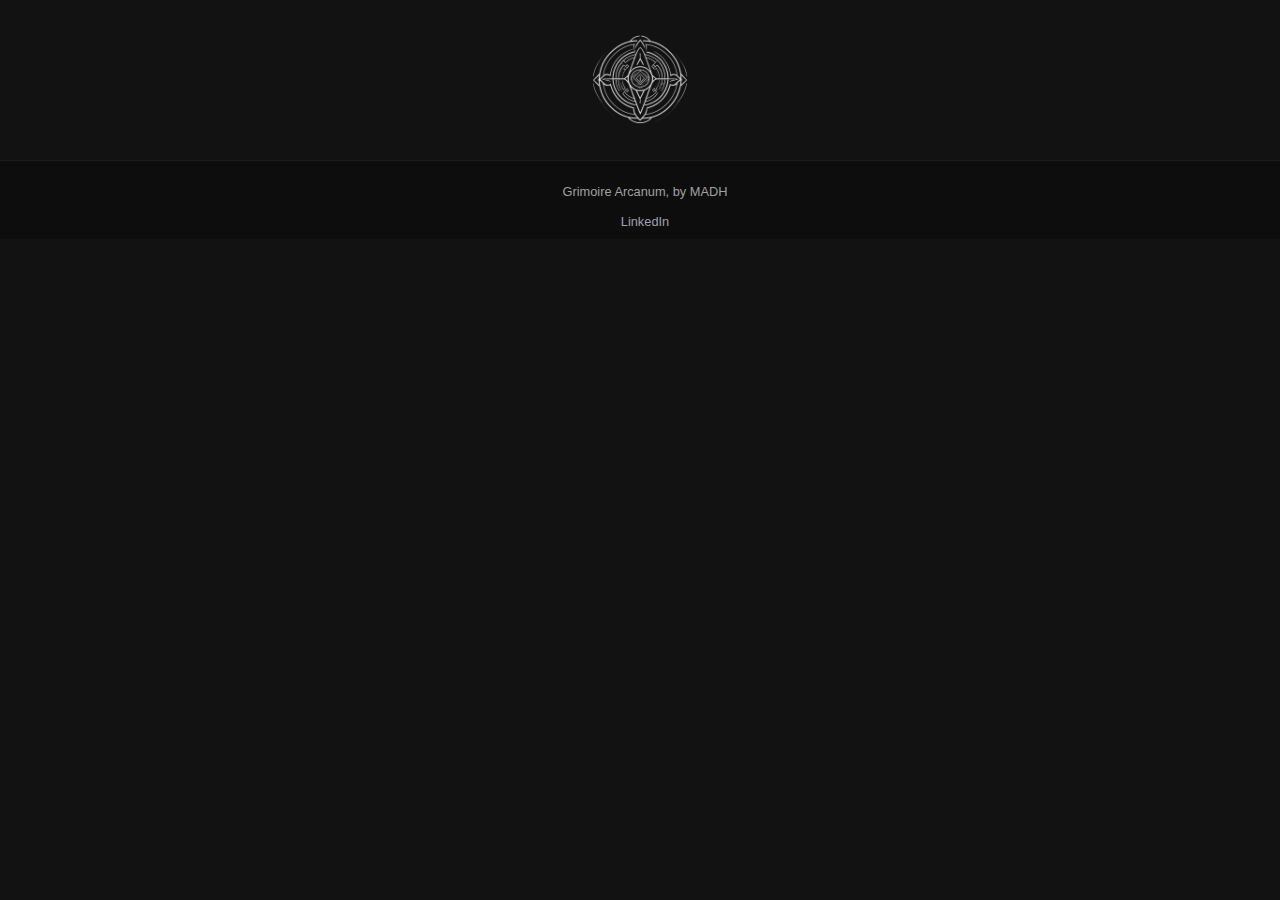
<file: pages/index.html>
<!DOCTYPE html>
<html lang="en">
<head>
    <meta charset="UTF-8">
    <meta name="viewport" content="width=device-width, initial-scale=1.0">
    <title>Grimoire Arcanum | Overview</title>
    <link rel="stylesheet" href="../styles.css">
    <link rel="shortcut icon" href="../files/imgs/logo-white.png" type="image/x-icon">
</head>
<body>
    <header>
        <div class="logo-container">
            <img id="main-logo" src="../files/imgs/logo.png" alt="Grimoire Arcanum Logo">
        </div>
        <nav id="main-nav">
            <ul>
                <!--<li><a href="index.html">Overview</a></li>-->
                <li><a href="spells.html">Spells</a></li>
                <li><a href="schools.html">Schools of Magic</a></li>
                <li><a href="about.html">About</a></li>
            </ul>
        </nav>
    </header>

    <main>
    </main>

    <footer>
        <p>Grimoire Arcanum, by MADH</p>
        <div class="social-links">
            <a href="https://www.linkedin.com/in/marcodihe/" target="_blank">LinkedIn</a>
        </div>
    </footer>
    <script src="../script.js"></script>
</body>
</html>
</file>
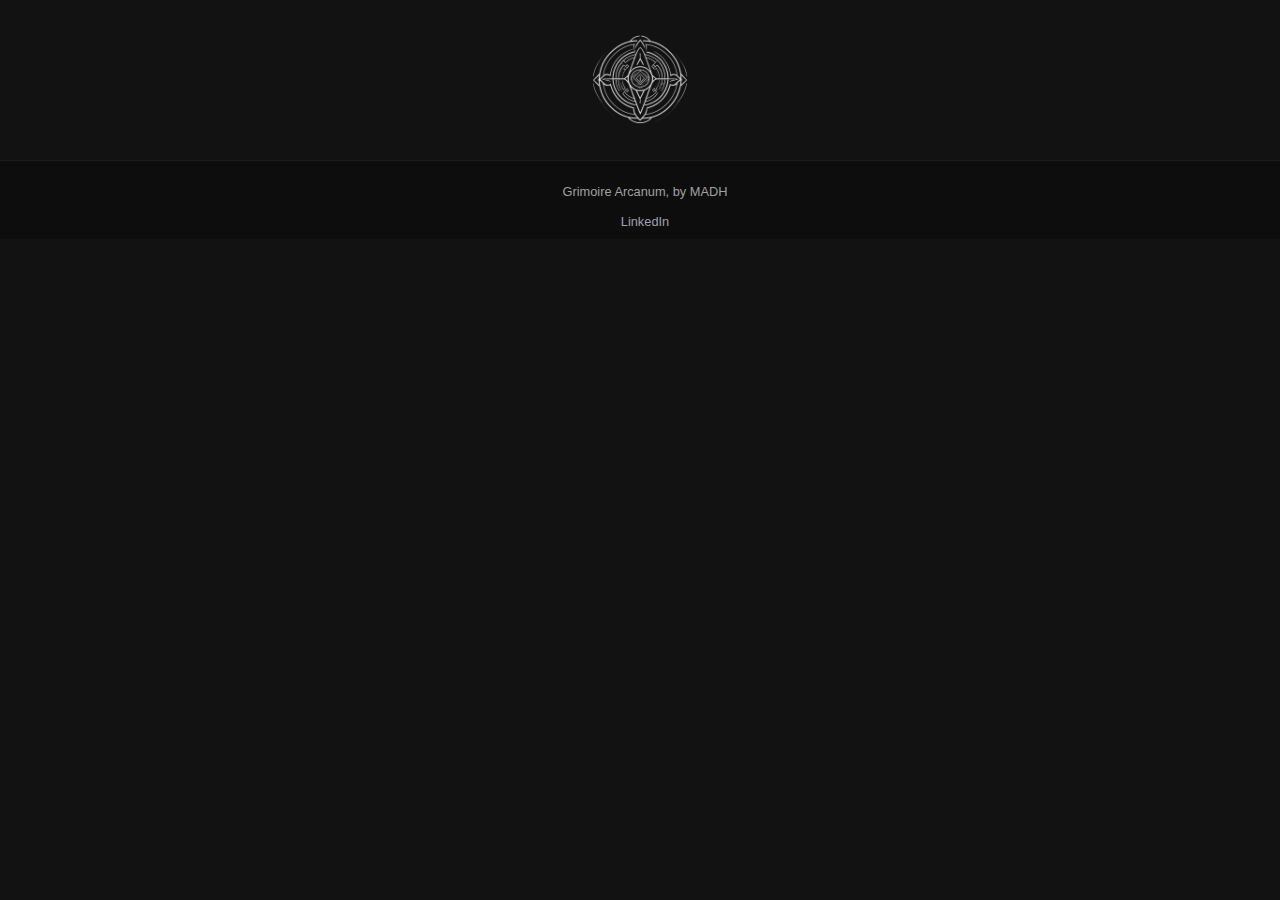
<file: pages/about.html>
<!DOCTYPE html>
<html lang="en">
<head>
    <meta charset="UTF-8">
    <meta name="viewport" content="width=device-width, initial-scale=1.0">
    <title>Grimoire Arcanum | About</title>
    <link rel="stylesheet" href="../styles.css">
    <link rel="shortcut icon" href="../files/imgs/logo-white.png" type="image/x-icon">
</head>
<body>
    <header>
        <div class="logo-container">
            <img id="main-logo" src="../files/imgs/logo.png" alt="Grimoire Arcanum Logo">
        </div>
        <nav id="main-nav">
            <ul>
                <li><a href="../index.html">Overview</a></li>
                <li><a href="spells.html">Spells</a></li>
                <li><a href="schools.html">Schools of Magic</a></li>
                <!--<li><a href="about.html">About</a></li>-->
            </ul>
        </nav>
    </header>

    <main>
    </main>

    <footer>
        <p>Grimoire Arcanum, by MADH</p>
        <div class="social-links">
            <a href="https://www.linkedin.com/in/marcodihe/" target="_blank">LinkedIn</a>
        </div>
    </footer>
    <script src="../script.js"></script>
</body>
</html>
</file>
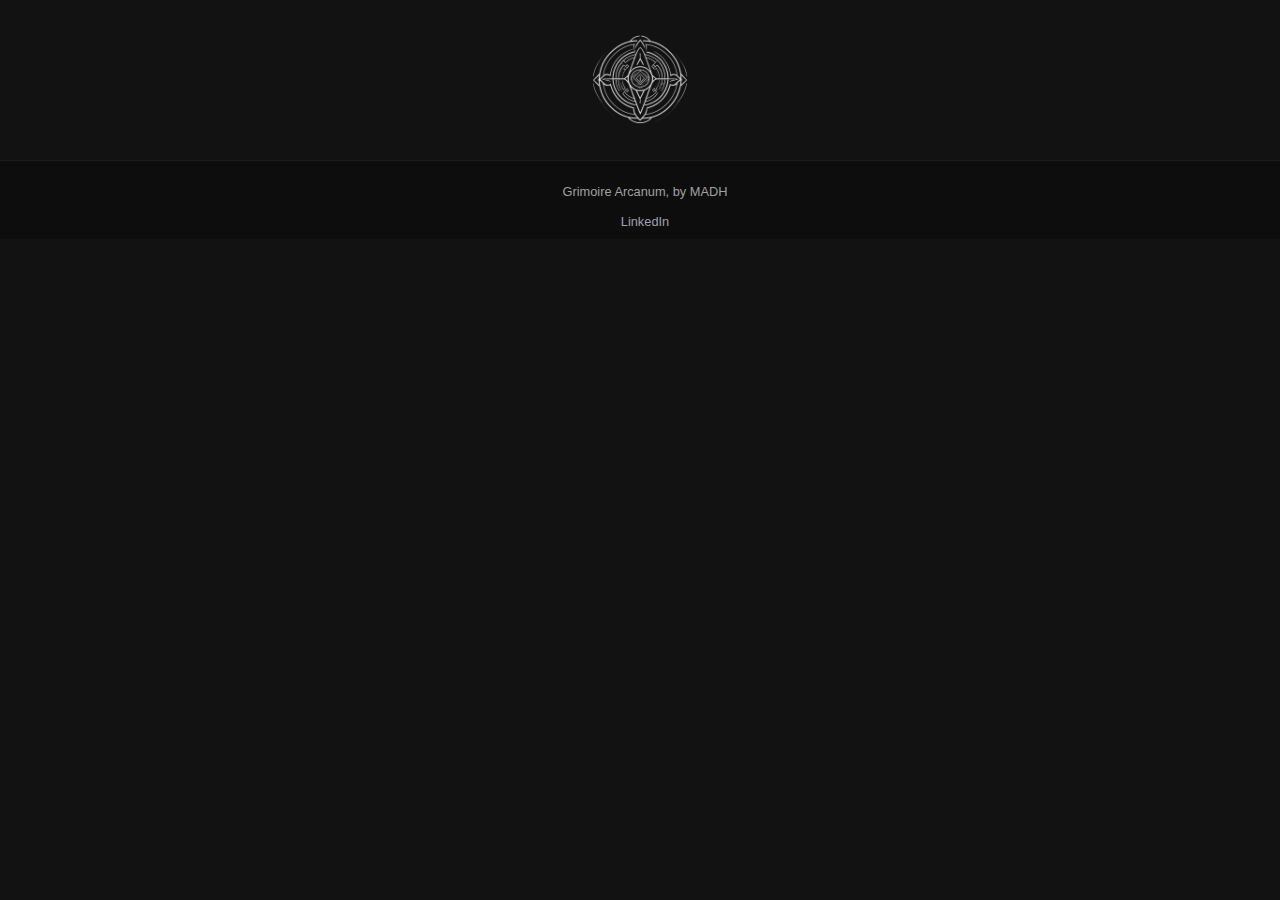
<file: pages/schools.html>
<!DOCTYPE html>
<html lang="en">
<head>
    <meta charset="UTF-8">
    <meta name="viewport" content="width=device-width, initial-scale=1.0">
    <title>Grimoire Arcanum | Schools of Magic</title>
    <link rel="stylesheet" href="../styles.css">
    <link rel="shortcut icon" href="../files/imgs/logo-white.png" type="image/x-icon">
</head>
<body>
    <header>
        <div class="logo-container">
            <img id="main-logo" src="../files/imgs/logo.png" alt="Grimoire Arcanum Logo">
        </div>
        <nav id="main-nav">
            <ul>
                <li><a href="../index.html">Overview</a></li>
                <li><a href="spells.html">Spells</a></li>
                <!--<li><a href="schools.html">Schools of Magic</a></li>-->
                <li><a href="about.html">About</a></li>
            </ul>
        </nav>
    </header>

    <main>
    </main>

    <footer>
        <p>Grimoire Arcanum, by MADH</p>
        <div class="social-links">
            <a href="https://www.linkedin.com/in/marcodihe/" target="_blank">LinkedIn</a>
        </div>
    </footer>
    <script src="../script.js"></script>
</body>
</html>
</file>
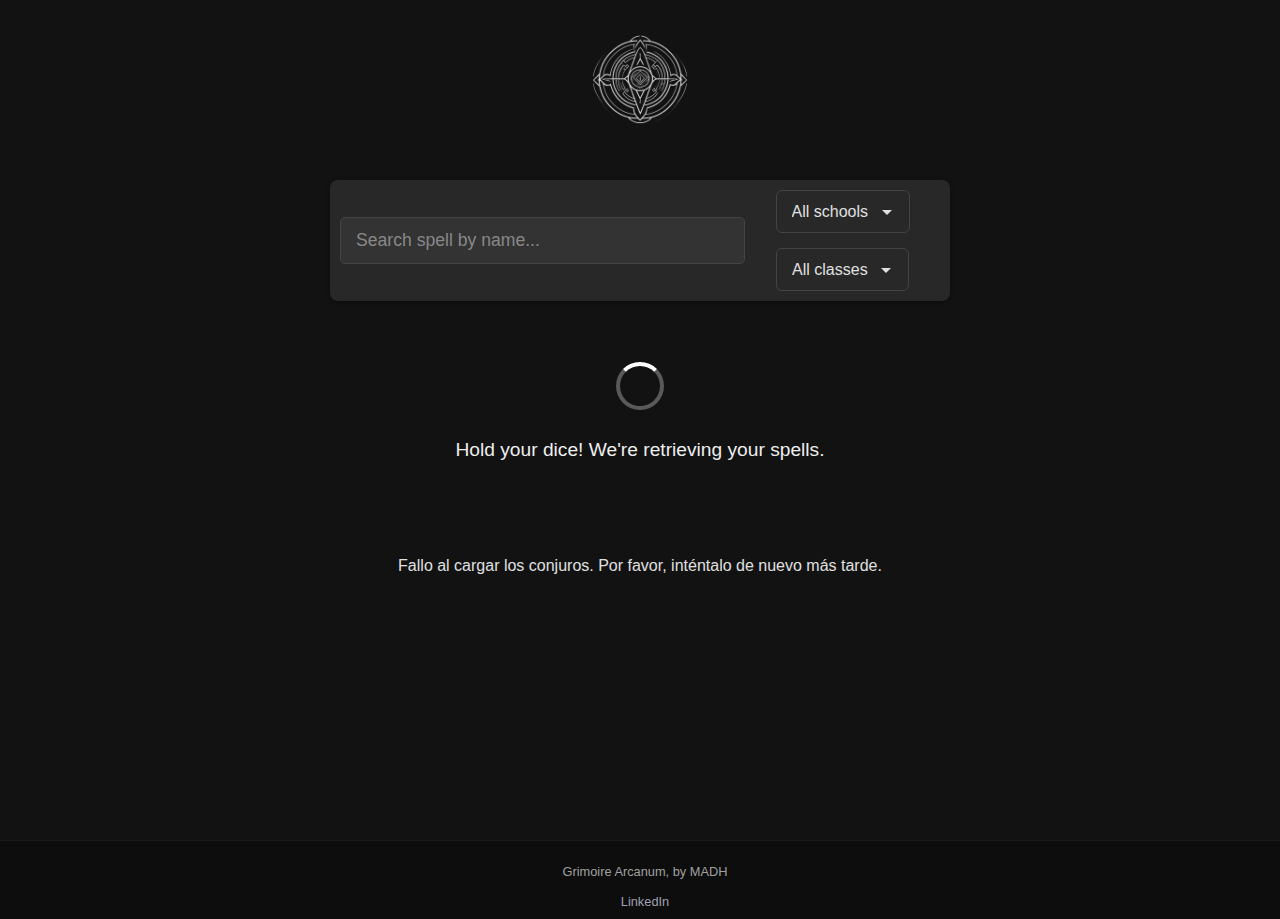
<file: pages/spells.html>
<!DOCTYPE html>
<html lang="en">
<head>
    <meta charset="UTF-8">
    <meta name="viewport" content="width=device-width, initial-scale=1.0">
    <title>Grimoire Arcanum | Spells</title>
    <link rel="stylesheet" href="../styles.css">
    <link rel="shortcut icon" href="../files/imgs/logo-white.png" type="image/x-icon">
</head>
<body>
    <header>
        <div class="logo-container">
            <img id="main-logo" src="../files/imgs/logo.png" alt="Grimoire Arcanum Logo">
        </div>
        <nav id="main-nav">
            <ul>
                <li><a href="../index.html">Overview</a></li>
                <!--<li><a href="spells.html">Spells</a></li>-->
                <li><a href="schools.html">Schools of Magic</a></li>
                <li><a href="about.html">About</a></li>
            </ul>
        </nav>
    </header>

    <main>
        <section id="spells-section">
            <div class="controls-container">
                <input type="text" id="search-bar" placeholder="Search spell by name...">
                <div class="filters-group">
                    <select id="school-filter">
                        <option value="">All schools</option>
                    </select>
                    <select id="class-filter">
                        <option value="">All classes</option>
                    </select>
                </div>
            </div>
            <div id="loading-indicator" class="loading-message">
                <div class="spinner"></div> <p>Hold your dice! We're retrieving your spells.</p>
            </div>
            <div id="spells-grid"></div>
        </section>
    </main>

    <div id="spell-modal" class="modal">
        <div class="modal-content">
            <span class="close-button">&times;</span>
            <div id="modal-spell-details">
                
            </div>
        </div>
    </div>

    <footer>
        <p>Grimoire Arcanum, by MADH</p>
        <div class="social-links">
            <a href="https://www.linkedin.com/in/marcodihe/" target="_blank">LinkedIn</a>
        </div>
    </footer>
    <script src="../script.js"></script>
</body>
</html>
</file>
<file: styles.css>
body {
    background-color: #121212;
    color: #e0e0e0;
    font-family: sans-serif;
    margin: 0;
    padding: 0;
}

header {
    position: relative;
    top: 0;
    left: 0;
    width: 100%;
    padding: 20px 0;
    display: flex;
    justify-content: center;
    align-items: center;
    z-index: 1000;
}

main {
    max-width: 1200px;
    margin: 0 auto;
    padding-left: 20px;
    padding-right: 20px;
}

#main-logo {
    height: 120px;
    width: auto;
    display: block;
    margin: 0 auto;
    filter: invert();
    cursor: default;
}

nav#main-nav {
    opacity: 0;
    position: absolute;
    top: 50%;
    left: 50%;
    transform: translate(-50%, -50%);
    transition: opacity 0.3s ease-in-out;
    pointer-events: none;
}

nav#main-nav.show {
    opacity: 1;
    pointer-events: auto;
}


nav#main-nav ul {
    list-style: none;
    margin: 0;
    padding: 10px 20px;
    display: flex;
    gap: 30px;
    background-color: rgba(30, 30, 30, 0.9);
    border-radius: 8px;
}

nav#main-nav ul li a {
    text-decoration: none;
    color: #b0b0b0;
    font-size: 1em;
    font-weight: 500;
    transition: color 0.3s ease;
    padding: 4px 10px;
    border-radius: 5px;
    text-transform: uppercase;
    letter-spacing: 0.5px;
    font-family: 'Arial', sans-serif;
    display: flex;
    align-items: center;
    line-height: 1;
}

nav#main-nav ul li a:hover {
    color: #ffffff;
    background-color: rgba(255, 255, 255, 0.1);
}

.logo-container h1 {
    display: none;
}

/* --- HOMEPAGE STYLES --- */

.hero-section {
    position: relative;
    width: 100%;
    height: 40vh;
    background-image: url('files/imgs/hero-background.jpg');
    background-size: cover;
    background-position: center;
    display: flex;
    align-items: center;
    justify-content: center;
    color: #f0f0f0;
    text-align: center;
    overflow: hidden;
}

.hero-section::before {
    content: "";
    position: absolute;
    top: 0;
    left: 0;
    width: 100%;
    height: 100%;
    background: rgba(0, 0, 0, 0.6);
    z-index: 1;
}

.hero-content {
    position: relative;
    z-index: 2;
    padding: 20px;
    max-width: 900px;
    top: -40px;
}

.hero-content h1 {
    font-size: 4.5em;
    color: #ffd700;
    margin-bottom: 15px;
    text-shadow: 4px 4px 8px rgba(0,0,0,0.7);
    letter-spacing: 2px;
}

.hero-content p {
    font-size: 1.8em;
    color: #e0e0e0;
    margin-bottom: 40px;
    text-shadow: 2px 2px 5px rgba(0,0,0,0.6);
    line-height: 1.4;
}

.hero-buttons {
    display: flex;
    justify-content: center;
    gap: 30px;
    flex-wrap: wrap;
}

.cta-button {
    display: inline-block;
    padding: 15px 35px;
    border-radius: 50px;
    text-decoration: none;
    font-size: 1.2em;
    font-weight: bold;
    transition: all 0.3s ease;
    text-shadow: 1px 1px 2px rgba(0,0,0,0.4);
    box-shadow: 0 4px 8px rgba(0, 0, 0, 0.3);
}

.primary-cta {
    background-color: #ffd700;
    color: #333333;
    border: 2px solid #ffd700;
}

.primary-cta:hover {
    background-color: #ffeb99;
    transform: translateY(-3px);
    box-shadow: 0 6px 12px rgba(0, 0, 0, 0.5);
}

.secondary-cta {
    background-color: transparent;
    color: #ffd700;
    border: 2px solid #ffd700;
}

.secondary-cta:hover {
    background-color: #ffd700;
    color: #333333;
    transform: translateY(-3px);
    box-shadow: 0 6px 12px rgba(0, 0, 0, 0.5);
}

.welcome-section {
    background-color: #1a1a1a;
    padding: 60px 20px;
    text-align: center;
    color: #e0e0e0;
}

.welcome-section .container {
    max-width: 800px;
    margin: 0 auto;
}

.welcome-section h2 {
    font-size: 2.5em;
    color: #ffd700;
    margin-bottom: 25px;
    text-shadow: 2px 2px 5px rgba(0,0,0,0.5);
    letter-spacing: 1px;
}

.welcome-section p {
    font-size: 1.15em;
    line-height: 1.8;
    margin-bottom: 1.5em;
    color: #cccccc;
}

.welcome-section p:last-child {
    margin-bottom: 0;
}

.features-section {
    background-color: #0d0d0d;
    padding: 60px 20px;
    text-align: center;
    color: #f0f0f0;
}

.features-section h2 {
    font-size: 2.5em;
    color: #ffd700;
    margin-bottom: 50px;
    text-shadow: 2px 2px 5px rgba(0,0,0,0.5);
    letter-spacing: 1px;
}

.features-section .container {
    max-width: 1000px;
    margin: 0 auto;
}

.feature-cards-grid {
    display: grid;
    grid-template-columns: repeat(auto-fit, minmax(300px, 1fr));
    gap: 30px;
    justify-content: center;
    align-items: start;
}

.feature-card {
    background-color: #222222;
    padding: 30px;
    border-radius: 10px;
    box-shadow: 0 5px 15px rgba(0, 0, 0, 0.4);
    transition: transform 0.3s ease, box-shadow 0.3s ease;
    display: flex;
    flex-direction: column;
    align-items: center;
    text-align: center;
    border-top: 5px solid #ffd700;
}

.feature-card:hover {
    transform: translateY(-8px);
    box-shadow: 0 10px 25px rgba(0, 0, 0, 0.6);
}

.feature-icon {
    width: 80px;
    height: 80px;
    object-fit: contain;
    margin-bottom: 20px;
    filter: drop-shadow(0 0 5px rgba(255, 215, 0, 0.5));
}

.feature-card h3 {
    font-size: 1.8em;
    color: #f0f0f0;
    margin-bottom: 15px;
    text-shadow: 1px 1px 3px rgba(0,0,0,0.3);
}

.feature-card p {
    font-size: 1em;
    color: #cccccc;
    line-height: 1.7;
    margin-bottom: 30px;
    flex-grow: 1;
}

.feature-cta-button {
    display: inline-block;
    padding: 12px 25px;
    background-color: #ffd700;
    color: #333333;
    border: 2px solid #ffd700;
    border-radius: 50px;
    text-decoration: none;
    font-weight: bold;
    font-size: 1em;
    transition: all 0.3s ease;
    box-shadow: 0 3px 6px rgba(0, 0, 0, 0.2);
}

.feature-cta-button:hover {
    background-color: #ffeb99;
    transform: translateY(-2px);
    box-shadow: 0 4px 8px rgba(0, 0, 0, 0.4);
}

.about-mini-section {
    background-color: #1a1a1a;
    padding: 80px 20px;
    text-align: center;
    color: #f0f0f0;
}

.about-mini-section .container {
    max-width: 700px;
    margin: 0 auto;
}

.about-mini-section h2 {
    font-size: 2.5em;
    color: #ffd700;
    margin-bottom: 25px;
    text-shadow: 2px 2px 5px rgba(0,0,0,0.5);
    letter-spacing: 1px;
}

.about-mini-section p {
    font-size: 1.15em;
    line-height: 1.8;
    margin-bottom: 40px;
    color: #cccccc;
}

/*--- SPELS PAGE STYLES ---*/

#spells-section {
    padding-bottom: 60px;
    min-height: calc(100vh - 240px);
    padding-left: 0;
    padding-right: 0;
    text-align: center;
    box-sizing: border-box;
}

.section-title {
    font-size: 2.5em;
    color: #f0f0f0;
    margin-bottom: 40px;
    text-transform: uppercase;
    letter-spacing: 1px;
}

.controls-container {
    width: 100%;
    max-width: 600px;
    margin: 20px auto;
    padding: 10px;
    background-color: #282828;
    border-radius: 8px;
    box-shadow: 0 2px 5px rgba(0,0,0,0.3);
    display: flex;
    justify-content: center;
    align-items: center;
}

#search-bar {
    width: 90%;
    padding: 12px 15px;
    border: 1px solid #444;
    border-radius: 5px;
    background-color: #333;
    color: #e0e0e0;
    font-size: 1.1em;
    outline: none;
    transition: border-color 0.3s ease, box-shadow 0.3s ease;
}

#search-bar::placeholder {
    color: #888;
}

#search-bar:focus {
    border-color: #6a5acd;
    box-shadow: 0 0 0 3px rgba(106, 90, 205, 0.5);
}

.filters-group {
    display: flex;
    gap: 15px;
    flex-wrap: wrap;
    justify-content: center;
}

.filters-group select {
    padding: 12px 15px;
    border: 1px solid #444;
    border-radius: 6px;
    background-color: #282828;
    color: #e0e0e0;
    font-size: 1em;
    outline: none;
    cursor: pointer;
    appearance: none;
    -webkit-appearance: none;
    -moz-appearance: none;
    background-image: url('data:image/svg+xml;utf8,<svg fill="%23e0e0e0" height="24" viewBox="0 0 24 24" width="24" xmlns="http://www.w3.org/2000/svg"><path d="M7 10l5 5 5-5z"/><path d="M0 0h24v24H0z" fill="none"/></svg>');
    background-repeat: no-repeat;
    background-position: right 10px center;
    padding-right: 40px;
    transition: border-color 0.3s ease;
}

.filters-group select:hover, .filters-group select:focus {
    border-color: #666;
}

.filters-group select option {
    background-color: #282828;
    color: #e0e0e0;
}

.loading-message {
    display: flex;
    flex-direction: column;
    align-items: center;
    justify-content: center;
    padding: 20px;
    color: #eee;
    font-size: 1.2rem;
    text-align: center;
    min-height: 200px;
    transition: opacity 0.3s ease-in-out; 
    box-sizing: border-box;
}

.loading-message.hidden {
    display: none;
}

.spinner {
    border: 4px solid rgba(255, 255, 255, 0.3);
    border-top: 4px solid #fff;
    border-radius: 50%;
    width: 40px;
    height: 40px;
    animation: spin 1s linear infinite;
    margin-bottom: 10px;
}

@keyframes spin {
    0% { transform: rotate(0deg); }
    100% { transform: rotate(360deg); }
}

#spells-grid {
    display: grid;
    grid-template-columns: repeat(auto-fit, minmax(250px, 1fr));
    gap: 25px;
    padding: 20px 0;
}

.spell-card-reduced {
    background-color: #282828;
    color: #e0e0e0;
    padding: 15px;
    border: 1px solid #444;
    border-radius: 8px;
    text-align: center;
    cursor: pointer;
    transition: transform 0.2s ease, box-shadow 0.2s ease, background-color 0.2s ease;
    box-shadow: 0 2px 5px rgba(0,0,0,0.3);
    display: flex; 
    flex-direction: column;
    align-items: center;
    justify-content: center;
    min-height: 120px;
}

.spell-card-reduced:hover {
    transform: translateY(-3px);
    box-shadow: 0 6px 15px rgba(0,0,0,0.4);
    background-color: #333333;
}

.spell-icon-container {
    width: 50px;
    height: 50px;
    margin-bottom: 10px;
    display: flex;
    justify-content: center;
    align-items: center;
}

.spell-icon-container img {
    max-width: 100%;
    max-height: 100%;
}

.spell-name-reduced {
    font-size: 1.2em;
    font-weight: bold;
    margin: 0;
    line-height: 1.3;
}

.modal {
    display: none;
    position: fixed;
    z-index: 2000;
    left: 0;
    top: 0;
    width: 100%;
    height: 100%;
    overflow: auto;
    background-color: rgba(0, 0, 0, 0.7);
    align-items: center;
    justify-content: center;
    -webkit-backdrop-filter: blur(5px);
    backdrop-filter: blur(5px);
}

.modal-content {
    background-color: #1e1e1e;
    padding: 30px;
    border: 1px solid #444;
    border-radius: 10px;
    width: 80%;
    max-width: 600px;
    position: relative;
    box-shadow: 0 5px 15px rgba(0, 0, 0, 0.5);
    color: #aaa;
    animation: fadeIn 0.3s ease-out;
    overflow-y: auto;
    max-height: 90vh;
}

.modal-content img {
    width: 50%;
    display: block;
    margin: 0 auto;
}

.close-button {
    color: #aaa;
    font-size: 28px;
    font-weight: bold;
    position: absolute;
    top: 10px;
    right: 20px;
    cursor: pointer;
    transition: color 0.3s ease;
}

.close-button:hover, .close-button:focus {
    color: #fff;
    text-decoration: none;
}

@keyframes fadeIn {
    from {opacity: 0; transform: scale(0.95);}
    to {opacity: 1; transform: scale(1);}
}

/* --- Estilos para Schools of Magic Page --- */
#schools-section {
    padding: 0 20px 20px 20px;
    max-width: 1200px;
    margin: 0 auto;
    text-align: center;
}

#schools-section h1 {
    color: #ffd700;
    margin-bottom: 10px;
    font-size: 2.5em;
    text-shadow: 2px 2px 4px rgba(0,0,0,0.5);
}

.section-description {
    color: #cccccc;
    font-size: 1.1em;
    margin-bottom: 30px;
}

#schools-grid {
    display: grid;
    grid-template-columns: repeat(auto-fit, minmax(250px, 1fr));
    gap: 20px;
    justify-content: center;
    align-items: start;
}

.school-card {
    background-color: #222222;
    border-radius: 8px;
    overflow: hidden;
    box-shadow: 0 4px 8px rgba(0, 0, 0, 0.3);
    transition: transform 0.2s ease, box-shadow 0.2s ease;
    cursor: pointer;
    display: flex;
    flex-direction: column;
    align-items: center;
    text-align: center;
    padding-bottom: 15px;
}

.school-card:hover {
    transform: translateY(-5px);
    box-shadow: 0 6px 12px rgba(0, 0, 0, 0.5);
}

.school-card img {
    width: 100%;
    height: auto;
    display: block;
    object-fit: cover;
    border-bottom: 1px solid #444444;
}

.school-name {
    color: #f0f0f0;
    font-size: 1.3em;
    margin-top: 15px;
    text-transform: capitalize;
}

#school-modal .modal-content {
    width: 900px;
}

#modal-school-details {
    padding: 20px;
    color: #f0f0f0;
    text-align: left;
}

#modal-school-details h2 {
    color: #ffd700;
    margin-bottom: 10px;
    text-align: center;
    font-size: 2em;
}

.modal-school-image {
    width: 100%;
    height: auto;
    display: block;
    margin: 20px auto;
    border-radius: 8px;
    box-shadow: 0 4px 10px rgba(0, 0, 0, 0.3);
}

#modal-school-details p {
    margin-bottom: 1em;
    line-height: 1.6;
    color: #cccccc;
}

/* --- ABOUT PAGE STYLES --- */

#about-section {
    padding: 40px 20px;
    max-width: 900px;
    margin: 0 auto;
    text-align: center;
    background-color: #1a1a1a;
    border-radius: 12px;
    box-shadow: 0 8px 16px rgba(0, 0, 0, 0.4);
    margin-top: 40px;
    margin-bottom: 40px;
}

#about-section h1 {
    color: #ffd700;
    font-size: 3em;
    margin-bottom: 20px;
    text-shadow: 3px 3px 6px rgba(0,0,0,0.6);
    letter-spacing: 1.5px;
}

#about-section .section-description {
    color: #b0b0b0;
    font-size: 1.2em;
    margin-bottom: 40px;
    max-width: 700px;
    margin-left: auto;
    margin-right: auto;
    line-height: 1.8;
}

.about-content {
    display: flex;
    flex-direction: column;
    gap: 40px;
    text-align: left;
}

.about-content article {
    background-color: #222222;
    padding: 30px;
    border-radius: 10px;
    box-shadow: 0 5px 15px rgba(0, 0, 0, 0.3);
    border-left: 5px solid #ffd700;
}

.about-content article h2 {
    color: #f0f0f0;
    font-size: 2em;
    margin-bottom: 15px;
    border-bottom: 1px solid rgba(255, 215, 0, 0.3);
    padding-bottom: 10px;
    text-align: center;
    text-shadow: 1px 1px 3px rgba(0,0,0,0.4);
}

.about-content article p {
    color: #cccccc;
    font-size: 1.05em;
    line-height: 1.7;
    margin-bottom: 1em;
}

.about-content article p:last-child {
    margin-bottom: 0;
}

.about-content article a {
    color: #ffd700; 
    text-decoration: none;
    font-weight: bold;
    transition: color 0.2s ease;
}

.about-content article a:hover {
    color: #ffeb99;
    text-decoration: underline;
}

footer {
    background-color: #0d0d0d;
    color: #a0a0a0;
    padding: 10px 5px;
    text-align: center;
    font-size: 0.8em;
    border-top: 1px solid rgba(255, 255, 255, 0.05);
    position: relative;
    bottom: 0;
    left: 0;
    width: 100%;
    z-index: 999;
}

footer p {
    margin-bottom: 15px;
}

.footer-links a,
.social-links a {
    color: #a0a0b0;
    text-decoration: none;
    margin: 0 10px;
    transition: color 0.3s ease;
}

.footer-links a:hover,
.social-links a:hover {
    color: #f0f0f0;
}

.footer-links {
    margin-bottom: 15px;
}



@media (max-width: 1024px) {
    #main-logo {
        height: 100px;
    }
}


@media (max-width: 768px) {
    header {
        padding: 15px 0;
    }

    #main-logo {
        height: 80px;
    }

    nav#main-nav {
        top: calc(80px + 15px + 15px + 10px);
        left: 50%;
        transform: translateX(-50%);
        z-index: 999;
    }

    nav#main-nav.show {
        opacity: 1 !important;
        pointer-events: auto !important;
    }

    nav#main-nav ul {
        gap: 15px;
        padding: 8px 15px;
        flex-wrap: wrap;
        justify-content: center;
    }

    nav#main-nav ul li a {
        font-size: 0.9em;
        padding: 6px 8px;
    }

    .hero-section {
        height: 80vh;
    }
    .hero-content h1 {
        font-size: 2.8em;
    }
    .hero-content p {
        font-size: 1.3em;
    }
    .hero-buttons {
        flex-direction: column;
        gap: 15px;
    }
    .cta-button {
        width: 80%;
        max-width: 300px;
        margin: 0 auto;
        font-size: 1em;
    }

    .welcome-section {
        padding: 40px 15px;
    }
    .welcome-section h2 {
        font-size: 1.8em;
    }
    .welcome-section p {
        font-size: 1em;
    }

    .features-section {
        padding: 40px 15px;
    }
    .features-section h2 {
        font-size: 1.8em;
        margin-bottom: 30px;
    }
    .feature-card {
        padding: 25px;
    }
    .feature-icon {
        width: 70px;
        height: 70px;
    }
    .feature-cta-button {
        padding: 10px 20px;
        font-size: 0.95em;
    }

    .about-mini-section {
        padding: 50px 15px;
    }
    .about-mini-section h2 {
        font-size: 1.8em;
    }
    .about-mini-section p {
        font-size: 1em;
    }

    .section-title {
        font-size: 2em;
    }

    .controls-container {
        flex-direction: column;
        align-items: center;
    }

    #search-bar {
        max-width: 100%;
    }

    .filters-group {
        flex-direction: column;
        width: 100%;
        max-width: 300px;
    }

    .filters-group select {
        width: 100%;
    }

    #spells-grid {
        grid-template-columns: repeat(auto-fit, minmax(200px, 1fr));
        gap: 20px;
    }

    #about-section {
        padding: 30px 15px;
        margin-top: 20px;
        margin-bottom: 20px;
    }

    #about-section h1 {
        font-size: 2.2em;
    }

    #about-section .section-description {
        font-size: 1em;
    }

    .about-content article {
        padding: 20px;
    }

    .about-content article h2 {
        font-size: 1.7em;
    }

    .about-content article p {
        font-size: 0.95em;
    }



    .modal-content {
        width: 75%;
        padding: 25px;
    }

    footer {
        padding: 8px 5px;
        font-size: 0.75em;
    }

    .footer-links {
        display: flex;
        flex-direction: column;
        gap: 5px;
    }
    .footer-links a,
    .social-links a {
        margin: 5px 0;
    }
}

@media (max-width: 480px) {
    .hero-content h1 {
        font-size: 2.2em;
    }
    .hero-content p {
        font-size: 1.1em;
    }

    .welcome-section h2 {
        font-size: 1.5em;
    }

    .features-section h2 {
        font-size: 1.5em;
    }
    .feature-card h3 {
        font-size: 1.4em;
    }

    .about-mini-section h2 {
        font-size: 1.5em;
    }

    .section-title {
        font-size: 1.8em;
        margin-bottom: 30px;
    }

    .controls-container {
        width: 95%;
        gap: 15px;
    }

    #search-bar,
    .filters-group select {
        padding: 10px 12px;
        font-size: 0.95em;
    }

    #spells-grid {
        grid-template-columns: 1fr;
        gap: 15px;
    }

    .modal-content {
        width: 75%;
        padding: 20px;
        border-radius: 8px;
    }

    .close-button {
        font-size: 24px;
        top: 8px;
        right: 15px;
    }

    #about-section h1 {
        font-size: 1.8em;
    }

    .about-content article h2 {
        font-size: 1.5em;
    }
}
</file>
